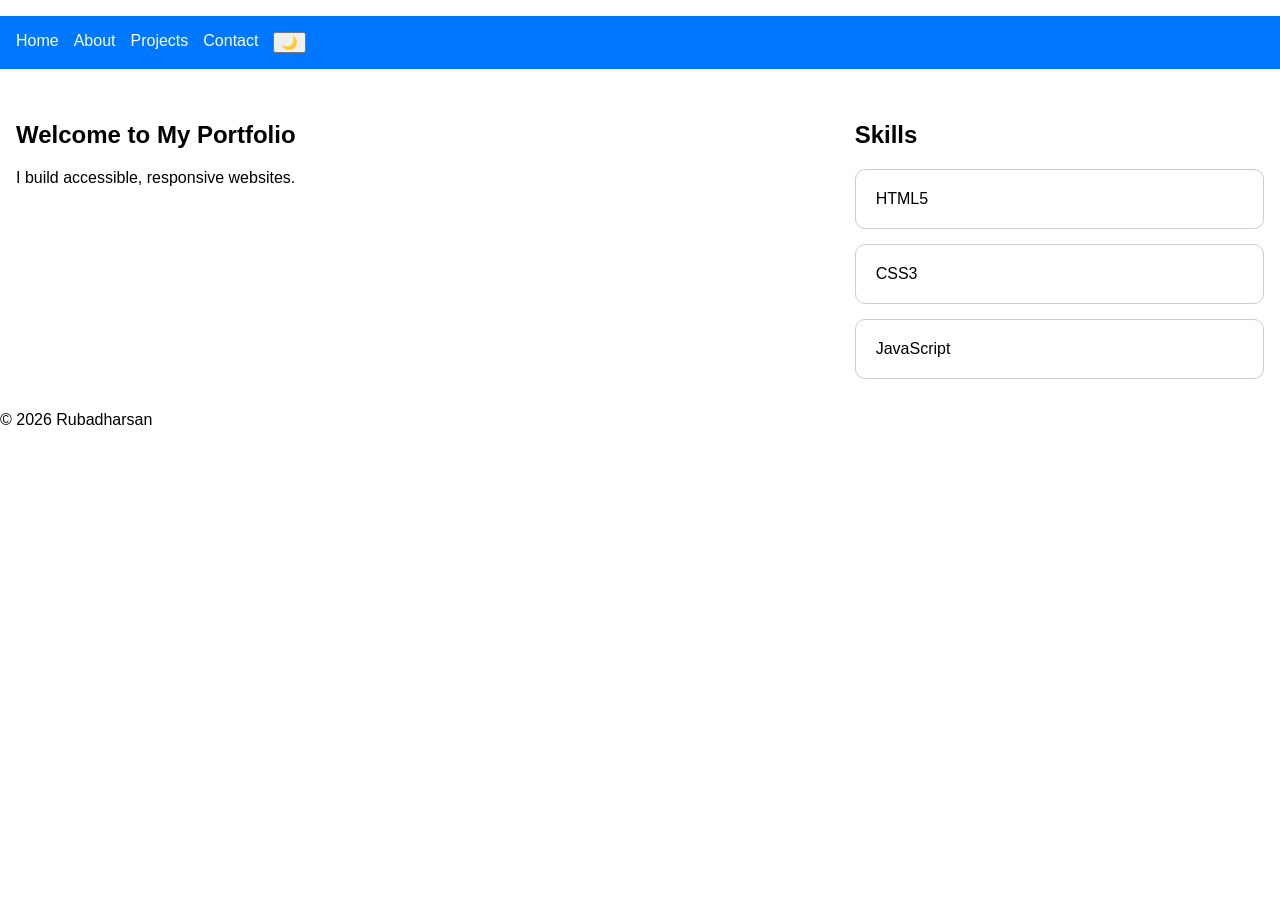
<file: index.html>
<!DOCTYPE html>
<html lang="en" data-theme="light">
<head>
  <meta charset="UTF-8">
  <meta name="viewport" content="width=device-width, initial-scale=1.0">
  <meta name="description" content="Accessible responsive portfolio">
  <meta name="author" content="Your Name">

  <meta property="og:title" content="Portfolio">
  <meta property="og:description" content="Responsive accessible portfolio">

  <title>Home | Portfolio</title>
  <link rel="stylesheet" href="style.css">
</head>

<body>
<a href="#main-content" class="skip-link">Skip to main content</a>

<header>
  <nav aria-label="Main Navigation">
    <ul>
      <li><a href="index.html" aria-current="page">Home</a></li>
      <li><a href="about.html">About</a></li>
      <li><a href="projects.html">Projects</a></li>
      <li><a href="contact.html">Contact</a></li>
      <li><button onclick="toggleTheme()">🌙</button></li>
    </ul>
  </nav>
</header>

<main id="main-content">
  <section>
    <h1>Welcome to My Portfolio</h1>
    <p>I build accessible, responsive websites.</p>
  </section>

  <section>
    <h2>Skills</h2>
    <div class="card-container">
      <div class="card">HTML5</div>
      <div class="card">CSS3</div>
      <div class="card">JavaScript</div>
    </div>
  </section>
</main>

<footer>
  <p>&copy; 2026 Rubadharsan</p>
</footer>

<script>
function toggleTheme() {
  const theme = document.documentElement.getAttribute("data-theme");
  document.documentElement.setAttribute("data-theme", theme === "dark" ? "light" : "dark");
}
</script>

</body>
</html>
</file>
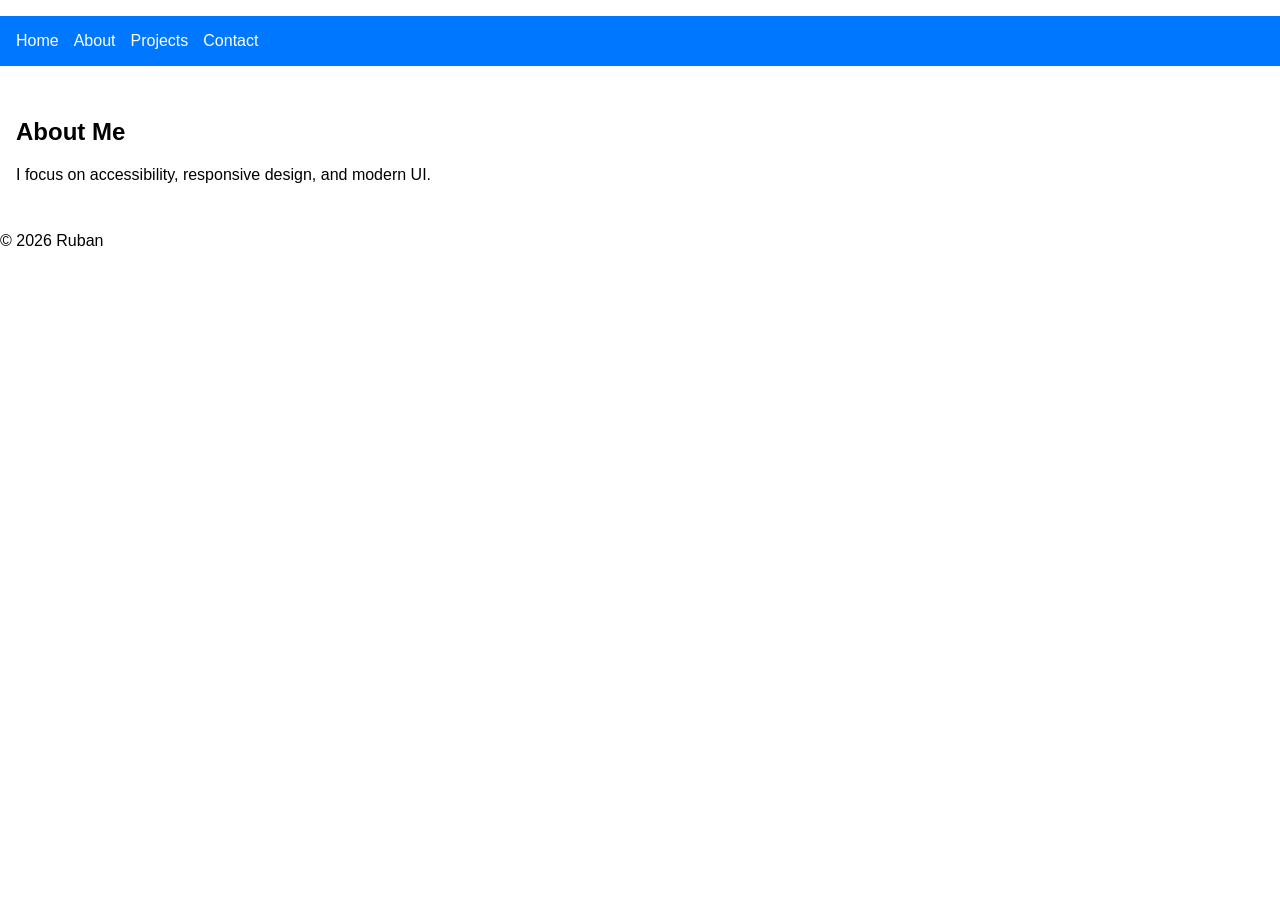
<file: about.html>
<!DOCTYPE html>
<html lang="en" data-theme="light">
<head>
<meta charset="UTF-8">
<meta name="viewport" content="width=device-width, initial-scale=1.0">
<title>About</title>
<link rel="stylesheet" href="style.css">
</head>

<body>
<a href="#main-content" class="skip-link">Skip to main content</a>

<header>
<nav>
<ul>
<li><a href="index.html">Home</a></li>
<li><a href="about.html" aria-current="page">About</a></li>
<li><a href="projects.html">Projects</a></li>
<li><a href="contact.html">Contact</a></li>
</ul>
</nav>
</header>

<main id="main-content">
<article>
<h1>About Me</h1>
<p>I focus on accessibility, responsive design, and modern UI.</p>
</article>
</main>

<footer>
<p>&copy; 2026 Ruban</p>
</footer>
</body>
</html>
</file>
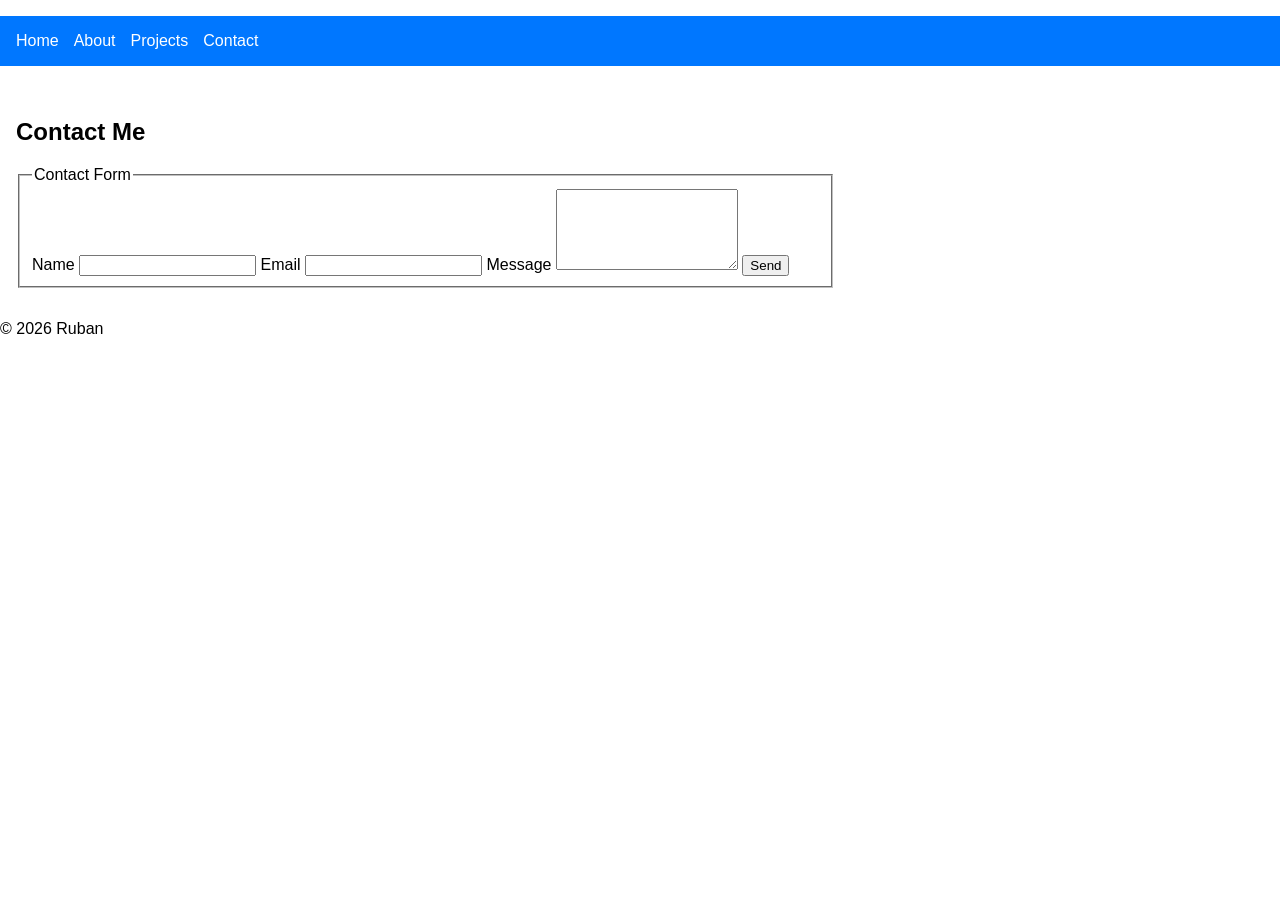
<file: contact.html>
<!DOCTYPE html>
<html lang="en">
<head>
<meta charset="UTF-8">
<meta name="viewport" content="width=device-width, initial-scale=1.0">
<title>Contact</title>
<link rel="stylesheet" href="style.css">
</head>

<body>
<a href="#main-content" class="skip-link">Skip to main content</a>

<header>
<nav>
<ul>
<li><a href="index.html">Home</a></li>
<li><a href="about.html">About</a></li>
<li><a href="projects.html">Projects</a></li>
<li><a href="contact.html" aria-current="page">Contact</a></li>
</ul>
</nav>
</header>

<main id="main-content">
<section>
<h1>Contact Me</h1>

<form>
<fieldset>
<legend>Contact Form</legend>

<label for="name">Name</label>
<input type="text" id="name" required>

<label for="email">Email</label>
<input type="email" id="email" required>

<label for="message">Message</label>
<textarea id="message" rows="5" required></textarea>

<button type="submit">Send</button>

</fieldset>
</form>

</section>
</main>

<footer>
<p>&copy; 2026 Ruban</p>
</footer>
</body>
</html>
</file>
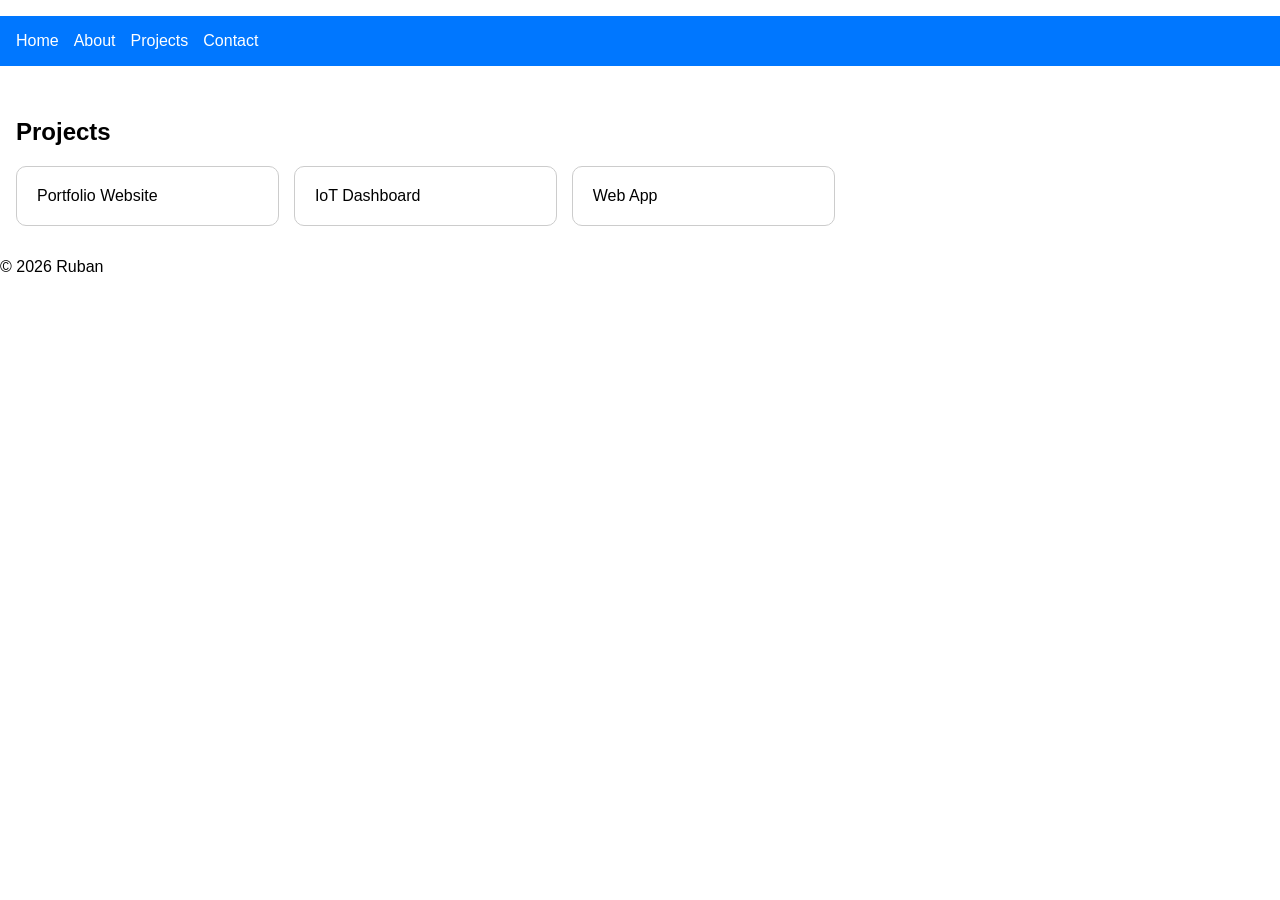
<file: projects.html>
<!DOCTYPE html>
<html lang="en">
<head>
<meta charset="UTF-8">
<meta name="viewport" content="width=device-width, initial-scale=1.0">
<title>Projects</title>
<link rel="stylesheet" href="style.css">
</head>

<body>
<a href="#main-content" class="skip-link">Skip to main content</a>

<header>
<nav>
<ul>
<li><a href="index.html">Home</a></li>
<li><a href="about.html">About</a></li>
<li><a href="projects.html" aria-current="page">Projects</a></li>
<li><a href="contact.html">Contact</a></li>
</ul>
</nav>
</header>

<main id="main-content">
<section>
<h1>Projects</h1>

<div class="card-container">
<div class="card">Portfolio Website</div>
<div class="card">IoT Dashboard</div>
<div class="card">Web App</div>
</div>

</section>
</main>

<footer>
<p>&copy; 2026 Ruban</p>
</footer>
</body>
</html>
</file>
<file: style.css>
:root {
  --bg: #ffffff;
  --text: #000;
  --primary: #0077ff;
}

[data-theme="dark"] {
  --bg: #121212;
  --text: #fff;
  --primary: #4da3ff;
}

body {
  margin: 0;
  font-family: Arial;
  background: var(--bg);
  color: var(--text);
}

/* NAV */
nav ul {
  display: flex;
  gap: 15px;
  list-style: none;
  padding: 1rem;
  background: var(--primary);
}

nav a {
  color: white;
  text-decoration: none;
}

/* GRID */
main {
  display: grid;
  gap: 20px;
  padding: 1rem;
}

/* FLEX */
.card-container {
  display: flex;
  flex-wrap: wrap;
  gap: 15px;
}

.card {
  flex: 1 1 200px;
  padding: 20px;
  border: 1px solid #ccc;
  border-radius: 10px;
}

/* ACCESSIBILITY */
.skip-link {
  position: absolute;
  top: -40px;
}

.skip-link:focus {
  top: 0;
}

/* RESPONSIVE */
@media (min-width: 768px) {
  main {
    grid-template-columns: 1fr 1fr;
  }
}

@media (min-width: 1024px) {
  main {
    grid-template-columns: 2fr 1fr;
  }
}
</file>
